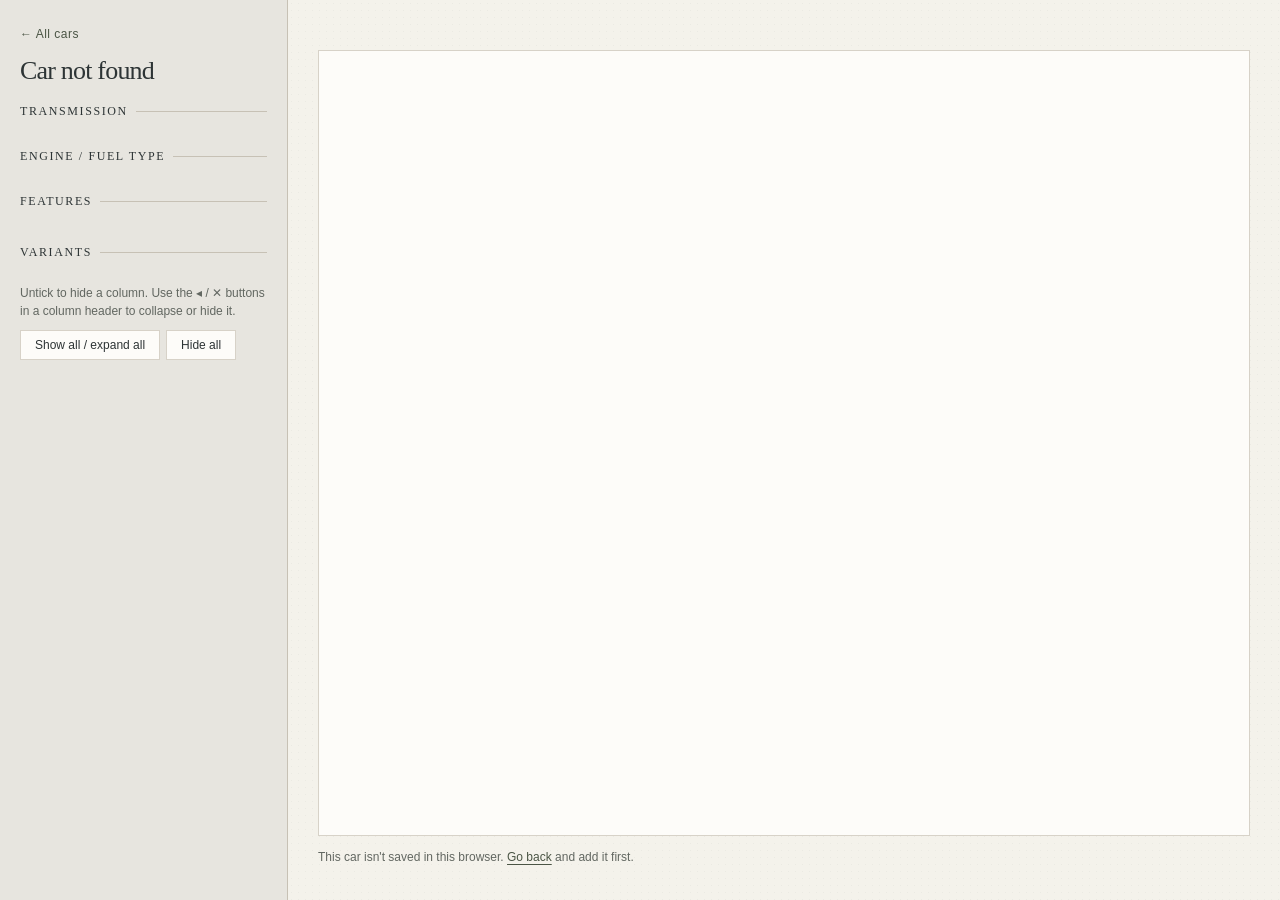
<file: web/car.html>
<!doctype html>
<html lang="en">
<head>
<meta charset="utf-8">
<meta name="viewport" content="width=device-width, initial-scale=1">
<title>Cars Explorer</title>
<link rel="stylesheet" href="style.css">
</head>
<body>
<aside id="filters">
  <a href="./" class="back">← All cars</a>
  <h1 id="title">Cars Explorer</h1>
  <p class="muted" id="subtitle"></p>
  <fieldset><legend>Transmission</legend><div id="f-transmission"></div></fieldset>
  <fieldset><legend>Engine / fuel type</legend><div id="f-fuel"></div></fieldset>
  <fieldset><legend>Features</legend><div id="f-facets"></div></fieldset>
  <fieldset>
    <legend>Variants</legend>
    <p class="muted">Untick to hide a column. Use the ◂ / ✕ buttons in a column header to collapse or hide it.</p>
    <div class="var-actions">
      <button id="show-all" type="button">Show all / expand all</button>
      <button id="hide-all" type="button">Hide all</button>
    </div>
    <div id="f-variants"></div>
  </fieldset>
</aside>
<main>
  <div id="hero"></div>
  <div id="count" class="muted"></div>
  <div class="table-wrap"><table id="table" class="detail"></table></div>
  <p id="msg" class="muted"></p>
</main>
<script src="storage.js"></script>
<script src="features.js"></script>
<script src="car.js"></script>
</body>
</html>
</file>
<file: web/style.css>
/* Look and feel adapted from aestudio.studio-DESIGN.md (warm parchment palette, Georgia + system sans,
   sharp corners, pill secondary buttons, warm shadows, subtle hover nudges). */
:root {
  --paper: #F4F2EB;       /* primary surface */
  --paper-hi: #FDFCF9;    /* raised surface: inputs, buttons, table body */
  --canvas: #E7E5DF;      /* sidebar */
  --neutral: #D6D1C5;     /* decorative neutral; blended with paper for tints */
  --ink: #2D3435;
  --body: #3D473D;
  --muted: #626761;
  --faint: #72746B;
  --link: #4B5545;
  --accent: #46565A;
  --hairline: rgba(117, 100, 73, .28);     /* #756449 at low opacity */
  --hairline-soft: rgba(117, 100, 73, .16);
  --rust: rgb(155, 85, 87);
  --tint-1: color-mix(in srgb, var(--neutral) 30%, var(--paper));  /* opaque tints derived from the palette */
  --tint-2: color-mix(in srgb, var(--neutral) 55%, var(--paper));
  --tint-3: color-mix(in srgb, var(--neutral) 80%, var(--paper));
  --shadow-sm: rgba(51, 37, 14, .125) 0 3px 10px 0;
  --shadow-lg: rgba(71, 58, 37, .094) 0 12px 28px 0;
  --serif: Georgia, "Times New Roman", serif;
  --sans: -apple-system, BlinkMacSystemFont, "Segoe UI", Roboto, sans-serif;
}
* { box-sizing: border-box; }
body { margin: 0; display: flex; height: 100vh; font: 13px/1.5 var(--sans); color: var(--body); background: var(--paper); }
#filters { width: 288px; flex: none; overflow-y: auto; padding: 24px 20px; border-right: 1px solid var(--hairline); background: var(--canvas); }
main {
  flex: 1; min-width: 0; display: flex; flex-direction: column; padding: 24px 30px;
  background: radial-gradient(circle, rgba(45, 52, 53, .043) .55px, rgba(0, 0, 0, 0) .8px) 0 0 / 7px 7px, var(--paper);
}
h1 { font: 400 26px/1.1 var(--serif); letter-spacing: -.8px; margin: 0 0 4px; color: var(--ink); }
.muted { color: var(--muted); font-size: 12px; margin-bottom: 10px; }
fieldset { border: 0; border-top: 1px solid var(--hairline); margin: 18px 0 0; padding: 12px 0 0; }
legend { font: 400 12px var(--serif); letter-spacing: 1.6px; text-transform: uppercase; color: var(--ink); padding: 0 8px 0 0; }
label { display: block; padding: 2px 0; cursor: pointer; }
input[type=range] { width: 100%; }
input, select, button { accent-color: var(--link); }

/* buttons: primary is a sharp cream block; secondary controls are small pills */
button { font: 400 12px var(--sans); cursor: pointer; color: var(--ink); background: var(--paper-hi); border: 1px solid var(--hairline); border-radius: 0; padding: 7px 14px; transition: transform .15s, background .15s, box-shadow .15s; }
button:hover { background: var(--tint-1); transform: translateY(-2px); box-shadow: var(--shadow-sm); }
button:active { transform: none; }
button.primary { background: var(--link); color: #fff; border-color: var(--link); }
button.primary:hover { background: var(--ink); border-color: var(--ink); }
button:disabled { opacity: .3; cursor: default; transform: none; box-shadow: none; }
button:focus-visible { outline: 2px solid rgb(178, 82, 60); outline-offset: 1px; }
select, input[type=search] { font: 400 13px var(--sans); color: var(--ink); background: var(--paper-hi); border: 1px solid var(--hairline); border-radius: 0; padding: 7px 8px; }
select:focus-visible, input[type=search]:focus-visible { outline: 3px solid var(--rust); outline-offset: 0; }
select { width: 100%; margin-bottom: 8px; }
a { color: var(--link); text-decoration: underline; text-underline-offset: 3px; text-decoration-thickness: 1px; display: inline-block; transition: transform .15s, color .15s; }
a:hover { color: var(--rust); transform: translate(2px, -2px); }

/* list table */
.table-wrap { flex: 1; overflow: auto; border: 1px solid var(--hairline); background: var(--paper-hi); }
table { border-collapse: collapse; width: 100%; }
th, td { padding: 9px 12px; text-align: left; white-space: nowrap; border-bottom: 1px solid var(--hairline-soft); }
th { position: sticky; top: 0; z-index: 1; background: var(--tint-2); cursor: pointer; user-select: none; font: 400 12px var(--serif); letter-spacing: 1px; color: var(--ink); }
tbody tr:hover { background: var(--tint-1); }
td.num { text-align: right; font-variant-numeric: tabular-nums; }
td.yes { color: var(--link); font-weight: 600; }
td.no { color: var(--faint); opacity: .7; }

/* add-a-car dialog */
dialog { width: 480px; max-width: 95vw; border: 1px solid var(--hairline); border-radius: 0; padding: 22px; background: var(--paper); color: var(--body); box-shadow: var(--shadow-lg); }
dialog::backdrop { background: rgba(45, 52, 53, .35); }
.dlg-head { display: flex; justify-content: space-between; align-items: center; margin: 0 0 12px; }
.dlg-head strong { font: 400 20px var(--serif); letter-spacing: -.3px; color: var(--ink); }
#q { width: 100%; }
#results { max-height: 50vh; overflow-y: auto; margin-top: 10px; }
.res { display: flex; justify-content: space-between; align-items: center; gap: 8px; padding: 9px 0; border-bottom: 1px solid var(--hairline-soft); color: var(--ink); font-size: 14px; }
.res small { color: var(--muted); display: block; font-size: 12px; }

/* car strip */
#cars { display: flex; gap: 12px; overflow-x: auto; padding: 4px 4px 16px; margin: 0 -4px 12px; }
.car { flex: none; width: 148px; display: flex; flex-direction: column; align-items: center; gap: 2px; padding: 10px 8px 10px; background: var(--paper-hi); border: 1px solid var(--hairline); border-radius: 0; text-align: center; transition: transform .15s, box-shadow .15s; }
.car:hover { transform: translateY(-2px); box-shadow: var(--shadow-sm); }
.car.on { border-color: var(--ink); box-shadow: 0 0 0 1px var(--ink); }
.car img, .noimg { width: 128px; height: 72px; object-fit: contain; }
.car-link { display: flex; flex-direction: column; align-items: center; gap: 2px; color: inherit; text-decoration: none; transform: none !important; }
.car-link:hover { color: inherit; }
.car-link:hover .car-name { text-decoration: underline; text-underline-offset: 3px; }
.car-name { font: 400 15px var(--serif); letter-spacing: .2px; color: var(--ink); }
.car-year { color: var(--muted); font: 400 12px var(--serif); letter-spacing: 2px; }
.car-x { margin-top: 6px; padding: 3px 14px; font-size: 11px; letter-spacing: .8px; color: var(--muted); background: rgba(244, 242, 235, .93); border: 1px solid rgba(140, 147, 138, .35); border-radius: 9999px; box-shadow: rgba(68, 53, 34, .024) 0 1px 2px 0; }
.car.hidden img, .car.hidden .car-name, .car.hidden .car-year { opacity: .35; filter: grayscale(1); }

/* car detail page */
.back { margin-bottom: 14px; font-size: 12px; letter-spacing: .5px; text-decoration: none; }
#hero { display: flex; gap: 24px; align-items: center; margin-bottom: 16px; }
#hero img { width: 200px; height: 112px; object-fit: contain; }
#hero h2 { margin: 0 0 6px; font: 400 40px/1 var(--serif); letter-spacing: -1.6px; color: var(--ink); }
#hero h2 .muted { font: 400 14px var(--serif); letter-spacing: 3px; margin-left: 8px; }
table.detail { border-collapse: separate; border-spacing: 0; }
table.detail th, table.detail td { position: static; top: auto; border-bottom: 1px solid var(--hairline-soft); background: var(--paper-hi); cursor: default; }
table.detail thead { position: sticky; top: 0; z-index: 3; }
table.detail th.rowh { position: sticky; left: 0; z-index: 1; background: var(--tint-1); text-align: left; min-width: 220px; font: 400 13px var(--sans); letter-spacing: 0; color: var(--ink); border-right: 1px solid var(--hairline); }
table.detail thead th.rowh { z-index: 4; font: 400 12px var(--serif); letter-spacing: 1px; }
table.detail tr.last th, table.detail tr.last td { border-bottom: 2px solid var(--hairline); }
table.detail td.num { text-align: left; font-weight: 600; color: var(--ink); }
table.detail td.c0 { background: var(--paper-hi); }
table.detail td.c1 { background: var(--tint-1); }
table.detail th.vh { white-space: normal; min-width: 150px; max-width: 190px; vertical-align: bottom; font: 400 13px/1.3 var(--serif); letter-spacing: .2px; }
table.detail th.vh.c0 { background: var(--tint-2); }
table.detail th.vh.c1 { background: var(--tint-3); }
table.detail tr.sect th { position: static; background: var(--neutral); color: var(--ink); text-align: left; font: 400 12px var(--serif); letter-spacing: 2.4px; text-transform: uppercase; }
table.detail tbody tr:hover td { filter: brightness(.975); }
table.detail th.vh.col, table.detail td.col { min-width: 38px; max-width: 38px; width: 38px; padding-left: 0; padding-right: 0; overflow: hidden; }
table.detail th.vh.col .vh-name { writing-mode: vertical-rl; transform: rotate(180deg); max-height: 100px; margin: 6px auto 0; overflow: hidden; text-overflow: ellipsis; }
table.detail th.vh.col .vh-tools { justify-content: center; }
table.detail th.vh.col [data-act=hide] { display: none; }
.vh-tools { display: flex; justify-content: flex-end; gap: 3px; margin-bottom: 6px; }
.vh-tools button { padding: 0 6px; font-size: 10px; line-height: 16px; background: rgba(244, 242, 235, .93); border: 1px solid rgba(140, 147, 138, .4); border-radius: 9999px; color: var(--muted); box-shadow: rgba(68, 53, 34, .024) 0 1px 2px 0; }
#f-variants { margin-top: 10px; font-size: 12px; } /* no inner scroll box: the whole sidebar scrolls, so no variant is ever hidden from view */
.var-actions { display: flex; gap: 6px; flex-wrap: wrap; }
#price-label { text-transform: none; letter-spacing: 0; font-family: var(--sans); color: var(--muted); }

/* feature filter groups (list page + car page) */
#f-facets { margin-top: 6px; }
.fgroup { border-top: 1px solid var(--hairline); padding: 6px 0; }
.fgroup > summary { font: 400 12px var(--serif); letter-spacing: 1.2px; text-transform: uppercase; cursor: pointer; padding: 4px 0; color: var(--ink); }
.facet { margin: 8px 0 10px; font-size: 12px; }
.facet-name { color: var(--muted); margin-bottom: 2px; }
.facet .n { color: var(--muted); font-size: 11px; margin-left: 4px; }

/* compare 2-4 variants: tick column, bar above the table, modal */
th[data-k="_cmp"] { cursor: default; }
td.cmp-cell { white-space: nowrap; }
td.cmp-cell input { vertical-align: middle; }
tbody tr.sel, tbody tr.sel:hover { background: var(--tint-2); }
.cmp-tag { display: inline-grid; place-items: center; width: 18px; height: 18px; font: 400 11px var(--serif); background: var(--ink); color: var(--paper-hi); vertical-align: middle; flex: none; }
td.cmp-cell .cmp-tag { margin-left: 5px; }
.toolbar { display: flex; align-items: center; justify-content: space-between; gap: 6px 16px; flex-wrap: wrap; margin-bottom: 8px; }
.toolbar .muted { margin-bottom: 0; }
#cmp-bar { display: flex; align-items: center; justify-content: flex-end; gap: 6px 8px; flex-wrap: wrap; }
#cmp-bar .muted { margin: 0; }
.cmp-chip { display: inline-flex; align-items: center; gap: 6px; max-width: 250px; padding: 3px 4px 3px 5px; background: var(--paper-hi); border: 1px solid var(--hairline); font-size: 12px; color: var(--ink); }
.cmp-chip-name { overflow: hidden; text-overflow: ellipsis; white-space: nowrap; }
.cmp-chip button { padding: 0 6px; border: 0; background: none; color: var(--muted); font-size: 10px; line-height: 18px; box-shadow: none; }
.cmp-chip button:hover { transform: none; box-shadow: none; color: var(--rust); background: none; }

#cmp-dialog { width: min(1240px, 96vw); max-width: none; max-height: 92vh; padding: 18px 20px; }
#cmp-dialog[open] { display: flex; flex-direction: column; }
#cmp-body { min-height: 0; display: flex; flex-direction: column; }
.cmp-note { margin: 0 0 10px; font-size: 13px; color: var(--ink); }
.cmp-scroll { overflow: auto; max-height: calc(92vh - 150px); border: 1px solid var(--hairline); background: var(--paper-hi); }
table.cmp-table { border-collapse: separate; border-spacing: 0; width: 100%; }
.cmp-table th, .cmp-table td { position: static; cursor: default; white-space: normal; vertical-align: top; text-align: left; padding: 8px 12px; background: var(--paper-hi); border-bottom: 1px solid var(--hairline-soft); font: 400 13px var(--sans); letter-spacing: 0; color: var(--ink); }
.cmp-table tbody tr:hover td, .cmp-table tbody tr:hover th { filter: brightness(.975); }
.cmp-table tbody td:nth-child(even) { background: var(--tint-1); }          /* alternate columns, as on the car page */
.cmp-table td.neg, .cmp-table td .muted { color: var(--faint); }
.cmp-table td .muted { margin: 0; font-size: inherit; }
.cmp-table thead th { position: sticky; top: 0; z-index: 3; background: var(--tint-2); min-width: 190px; vertical-align: bottom; border-bottom: 1px solid var(--hairline); }
.cmp-table thead th:nth-child(odd) { background: var(--tint-3); }
.cmp-table thead th.corner { left: 0; z-index: 4; min-width: 200px; font: 400 12px var(--serif); letter-spacing: 1px; background: var(--tint-2); }
.cmp-table tbody th { position: sticky; left: 0; z-index: 1; width: 200px; min-width: 200px; background: var(--tint-1); color: var(--muted); border-right: 1px solid var(--hairline); }
.cmp-table tr.sect th { position: static; background: var(--neutral); color: var(--ink); border-right: 0; font: 400 12px var(--serif); letter-spacing: 2px; text-transform: uppercase; }
.cmp-table tr.price td { font-weight: 600; font-variant-numeric: tabular-nums; }
.cmp-table tr.com td[colspan] { background: var(--paper-hi); }
.cmp-head { display: flex; justify-content: space-between; align-items: center; margin-bottom: 6px; }
.cmp-rm { padding: 0 7px; font-size: 10px; line-height: 18px; border-radius: 9999px; color: var(--muted); }
.cmp-car { font: 400 15px var(--serif); color: var(--ink); }
.cmp-var { font-size: 12px; color: var(--muted); }
</file>
